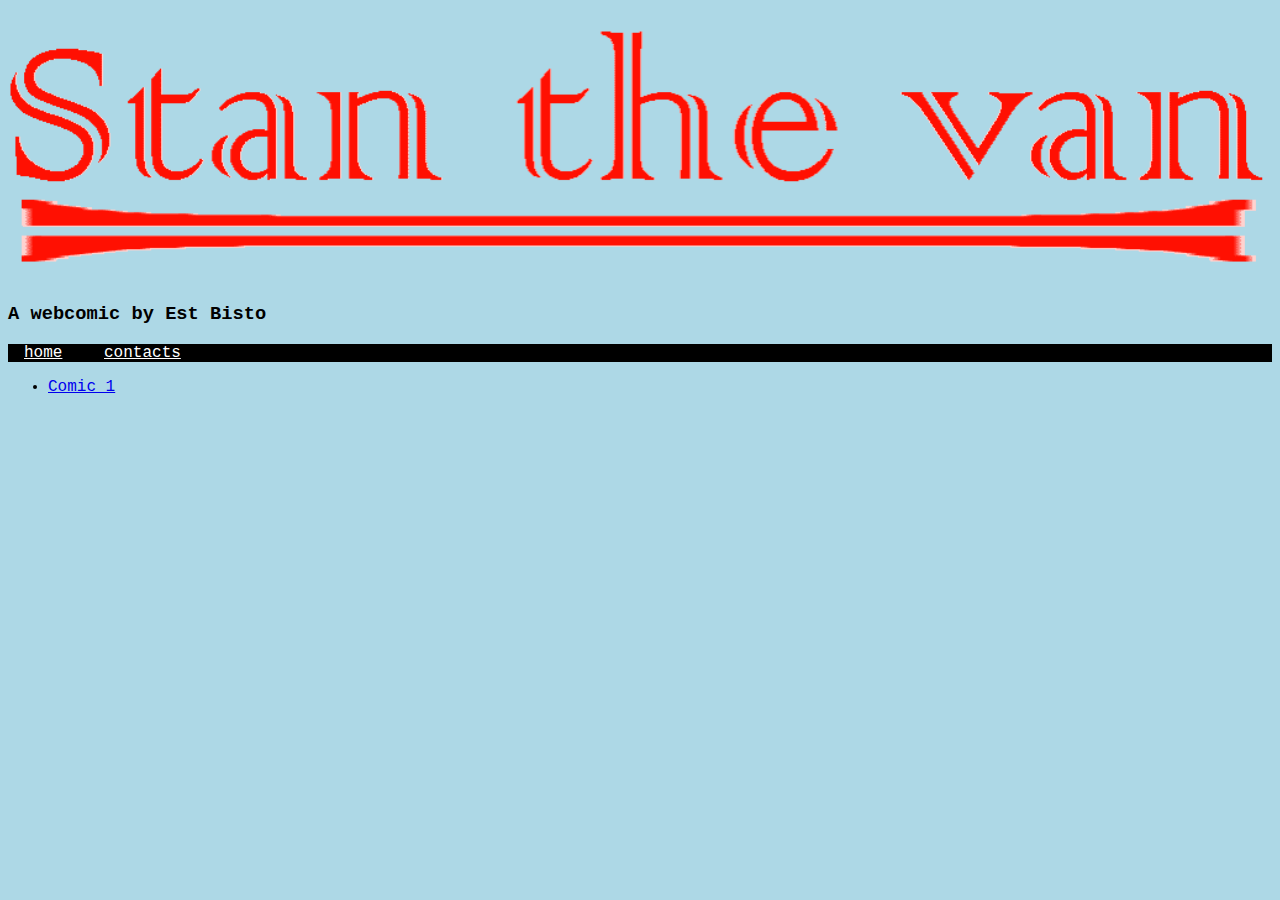
<file: list.html>
<html>
    <head>
        <link rel="stylesheet" type="text/css" href="main.css">
        <script type="text/javascript" src="comic.js"></script>            
    </head>
    <body class="page" onload="listImages()">
        <div id="header"></div>
        <div class="menu-bar">
            <a id="home" href="./index.html" class="menu-item">home</a>
            <a href="./inaf-ias.html" class="menu-item">contacts</a>
        </div>
        <ul id="comics"></ul>
        <!-- <a href="./index.html?img=1">comic 1</a> -->
    </body>
</html>
</file>
<file: main.css>
.page {
    background-color: lightblue;
    font-family: Courier New, Courier, monospace;
    max-width: 80rem;
}

.title {
    width:100%;
}

.menu-bar {
    width:100%;
    background-color: black;
    color:white;
}

.menu-item {
    margin-left: 1rem;
    margin-right: 1rem;
}

.menu-item:visited {
    color: yellow;
}

.menu-item:link {
    color: white;
}


.art {
    width:100%;
}
</file>
